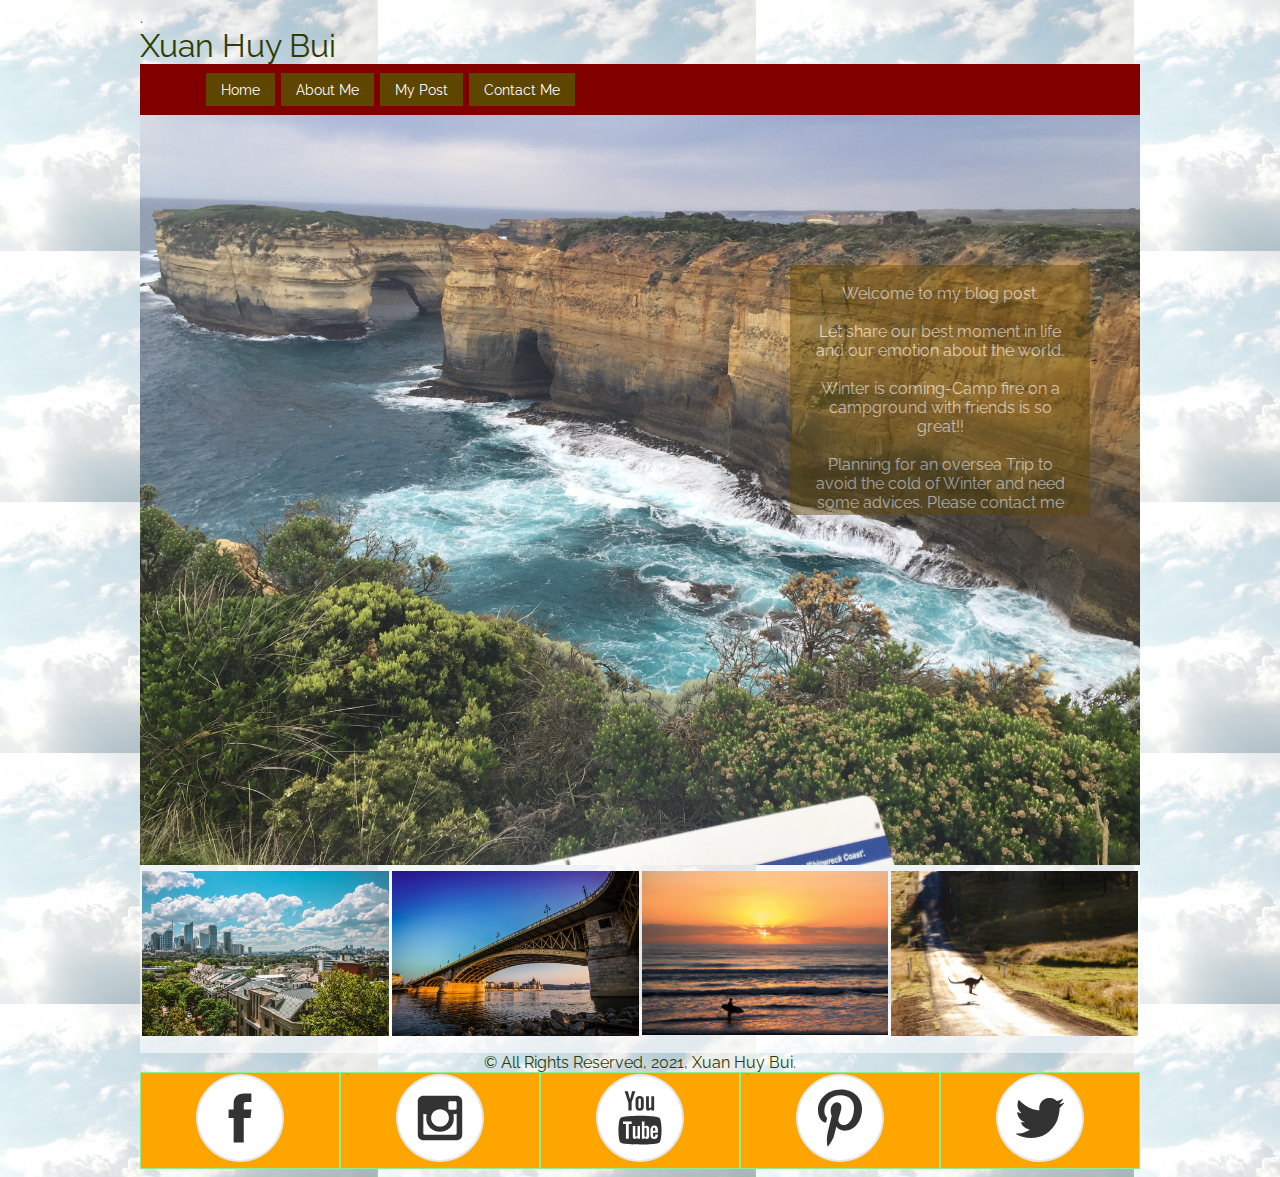
<file: index.html>
<!doctype html>
<html>

<head>
	<meta charset="UTF-8">
	<meta name="description" content="Blog post project">
	<meta name="keywords" content="HTML, CSS">
	<meta name="author" content="Xuan Huy Bui">
	<meta name="viewport" content="width=device-width, initial-scale=1.0">.

	<title>My blog post</title>

	<link href="./css/style.css" rel="stylesheet" type="text/css" />

	<link href="https://fonts.googleapis.com/css?family=Raleway" rel="stylesheet">

	<link rel="stylesheet" href="https://use.fontawesome.com/releases/v5.2.0/css/all.css"
		integrity="sha384-hWVjflwFxL6sNzntih27bfxkr27PmbbK/iSvJ+a4+0owXq79v+lsFkW54bOGbiDQ" crossorigin="anonymous">

</head>

<body>

	<header>
		<i class="fab fa-connectdevelop"></i> Xuan Huy Bui
	</header>

	<nav>
		<ul>
			<li><a href="index.html">Home</a></li>
			<li><a href="./pages/about.html">About Me</a></li>
			<li><a href="./pages/blog_post.html">My Post</a></li>
			<li><a href="./pages/contact_me.html">Contact Me</a></li>
		</ul>
	</nav>

	<main>
		<div class="main_image">
				<div><img src="images/welcome/welcome.jpg" width="100%" /></div>
		</div>
		<div class="sub_image">		
				<div><img src="images/welcome/welcome_small1.jpg"/></div>	
				<div><img src="images/welcome/welcome_small2.jpg"/></div>
				<div><img src="images/welcome/welcome_small3.jpg"/></div>
				<div><img src="images/welcome/welcome_small4.jpg"/></div>
		</div>
		<div id="welcome_message">
			<br>Welcome to my blog post.<br>
			<br>Let share our best moment in life and our emotion about the world.<br>
			<br>Winter is coming-Camp fire on a campground with friends is so great!!<br>
			<br>Planning for an oversea Trip to avoid the cold of Winter and need some advices. Please contact me<br>
		</div>
	</main>

	<footer>
		<div class="copy">&copy; All Rights Reserved, 2021, Xuan Huy Bui.</div>
		<div class="social_icon">
			<div><a href="http://www.facebook.com"><img alt="facebook icon"
				src="images/social_media_icons/facebook.svg"/></a>
			</div>
			<div><a href="http://www.instagram.com"><img alt="instagram icon"
				src="images/social_media_icons/instagram.svg"/></a>	
			</div>
			<div><a href="http://www.youtube.com"><img alt="youtube icon"
				src="images/social_media_icons/youtube.svg"/></a>	
			</div>
			<div><a href="http://www.pinterest.com"><img alt="pinterest icon"
				src="images/social_media_icons/pinterest.svg"/></a>	
			</div>
			<div><a href="http://www.twitter.com"><img alt="twitter icon"
				src="images/social_media_icons/twitter.svg"/></a>	
			</div>
		</div>

	</footer>
</body>


</html>
</file>
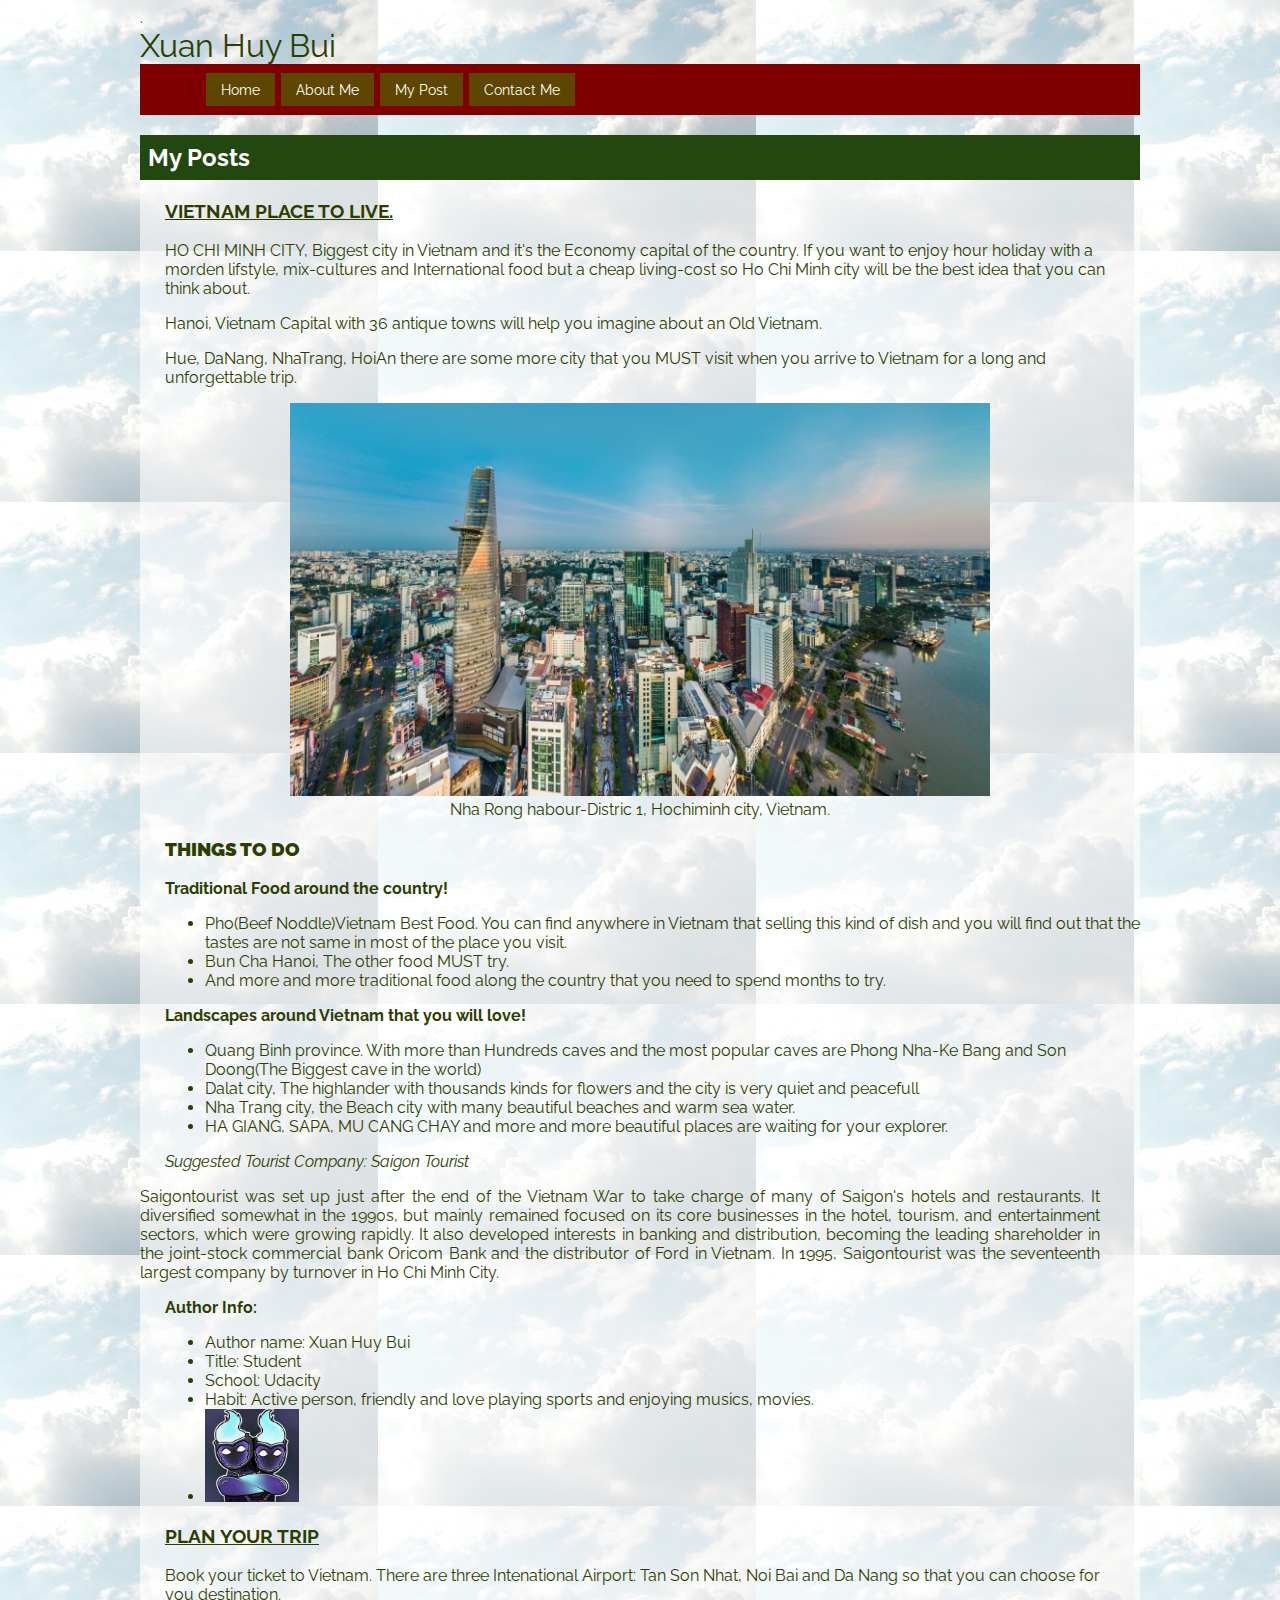
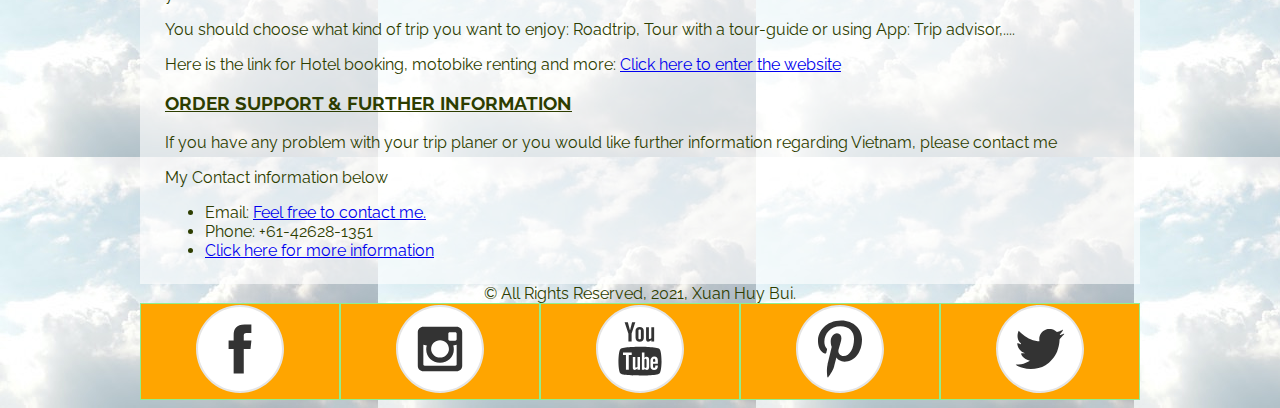
<file: pages/blog_post.html>
<!doctype html>
<html>

<head>
  <meta charset="UTF-8">
  <meta name="description" content="Blog post project">
  <meta name="keywords" content="HTML, CSS">
  <meta name="author" content="Xuan Huy Bui">
  <meta name="viewport" content="width=device-width, initial-scale=1.0">.
  <title>Xuan Huy Bui</title>

  <link href="./../css/style.css" rel="stylesheet" type="text/css" />

  <link href="https://fonts.googleapis.com/css?family=Raleway" rel="stylesheet">

  <link rel="stylesheet" href="https://use.fontawesome.com/releases/v5.2.0/css/all.css"
    integrity="sha384-hWVjflwFxL6sNzntih27bfxkr27PmbbK/iSvJ+a4+0owXq79v+lsFkW54bOGbiDQ" crossorigin="anonymous">

</head>

<body>

  <header>
    <i class="fab fa-connectdevelop"></i> Xuan Huy Bui
  </header>

  <nav>
    <ul>
      <li><a href="./../index.html">Home</a></li>
      <li><a href="about.html">About Me</a></li>
      <li><a href="blog_post.html">My Post</a></li>
      <li><a href="contact_me.html">Contact Me</a></li>
    </ul>
  </nav>

  <main>

    <h2>My Posts</h2>

    <h3><u>VIETNAM PLACE TO LIVE.</u></h3>
    <p>HO CHI MINH CITY, Biggest city in Vietnam and it's the Economy capital of the country. If you want to enjoy hour
      holiday with a morden lifstyle, mix-cultures and International food but a cheap living-cost so Ho Chi Minh city
      will be the best idea that you can think about. </p>
    <p>Hanoi, Vietnam Capital with 36 antique towns will help you imagine about an Old Vietnam. </p>
    <p>Hue, DaNang, NhaTrang, HoiAn there are some more city that you MUST visit when you arrive to Vietnam for a long
      and unforgettable trip. </p>


    <img src="./../images/vietnam.jpg" width=70% />
    <figcaption>Nha Rong habour-Distric 1, Hochiminh city, Vietnam.</figcaption>


    <h3><b>THINGS TO DO</b></h3>
    <p><b>Traditional Food around the country!</b></p>
    <ul>
      <li>Pho(Beef Noddle)Vietnam Best Food. You can find anywhere in Vietnam that selling this kind of dish and you
        will find out that the tastes are not same in most of the place you visit. </li>
      <li>Bun Cha Hanoi, The other food MUST try. </li>
      <li>And more and more traditional food along the country that you need to spend months to try. </li>
    </ul>
    <p><b>Landscapes around Vietnam that you will love! </b></p>
    <ul>
      <li>Quang Binh province. With more than Hundreds caves and the most popular caves are Phong Nha-Ke Bang and Son
        Doong(The Biggest cave in the world) </li>
      <li>Dalat city, The highlander with thousands kinds for flowers and the city is very quiet and peacefull </li>
      <li>Nha Trang city, the Beach city with many beautiful beaches and warm sea water.</li>
      <li>HA GIANG, SAPA, MU CANG CHAY and more and more beautiful places are waiting for your explorer. </li>
    </ul>
    <p><em>Suggested Tourist Company: Saigon Tourist</em></p>
    <blockquote cite="https://www.saigontourist.net/">
      Saigontourist was set up just after the end of the Vietnam War to take charge of many of Saigon's hotels and
      restaurants. It diversified somewhat in the 1990s, but mainly remained focused on its core businesses in the
      hotel, tourism, and entertainment sectors, which were growing rapidly. It also developed interests in banking
      and distribution, becoming the leading shareholder in the joint-stock commercial bank Oricom Bank and the
      distributor of Ford in Vietnam. In 1995, Saigontourist was the seventeenth largest company by turnover in Ho
      Chi Minh City.
    </blockquote>
    <p><b>Author Info:</b></p>
    <ul>
      <li>Author name: Xuan Huy Bui
      <li>Title: Student </li>
      <li>School: Udacity</li>
      <li>Habit: Active person, friendly and love playing sports and enjoying musics, movies.</li>
      <li><img src="./../images/avatar.png" width="10%" /></li>
      </li>
    </ul>

    <h3><u>PLAN YOUR TRIP</u></h3>
    <p>Book your ticket to Vietnam. There are three Intenational Airport: Tan Son Nhat, Noi Bai and Da Nang so that you
      can choose for you destination. </p>
    <p>You should choose what kind of trip you want to enjoy: Roadtrip, Tour with a tour-guide or using App: Trip
      advisor,.... </p>
    <p>Here is the link for Hotel booking, motobike renting and more: <a href="https://www.booking.com">Click here to
        enter the website</a></p>
    <h3><u>ORDER SUPPORT &amp; FURTHER INFORMATION </u></h3>
    <p>If you have any problem with your trip planer or you would like further information regarding Vietnam, please
      contact me</p>
    <p>My Contact information below </p>
    <ul>
      <li>Email: <a href="mailto:huybuixuan87@gmail.com">Feel free to contact me. </a></li>
      <li>Phone: +61-42628-1351 </li>
      <li><a href="./contact_me.html">Click here for more information</a></li>
    </ul>


  </main>


  <footer>
    <div class="copy">&copy; All Rights Reserved, 2021, Xuan Huy Bui.</div>
    <div class="social_icon">
      <div><a href="http://www.facebook.com"><img alt="facebook icon"
            src="./../images/social_media_icons/facebook.svg" /></a>
      </div>
      <div><a href="http://www.instagram.com"><img alt="instagram icon"
            src="./../images/social_media_icons/instagram.svg" /></a>
      </div>
      <div><a href="http://www.youtube.com"><img alt="youtube icon"
            src="./../images/social_media_icons/youtube.svg" /></a>
      </div>
      <div><a href="http://www.pinterest.com"><img alt="pinterest icon"
            src="./../images/social_media_icons/pinterest.svg" /></a>
      </div>
      <div><a href="http://www.twitter.com"><img alt="twitter icon"
            src="./../images/social_media_icons/twitter.svg" /></a>
      </div>
    </div>
  </footer>


</body>

</html>
</file>
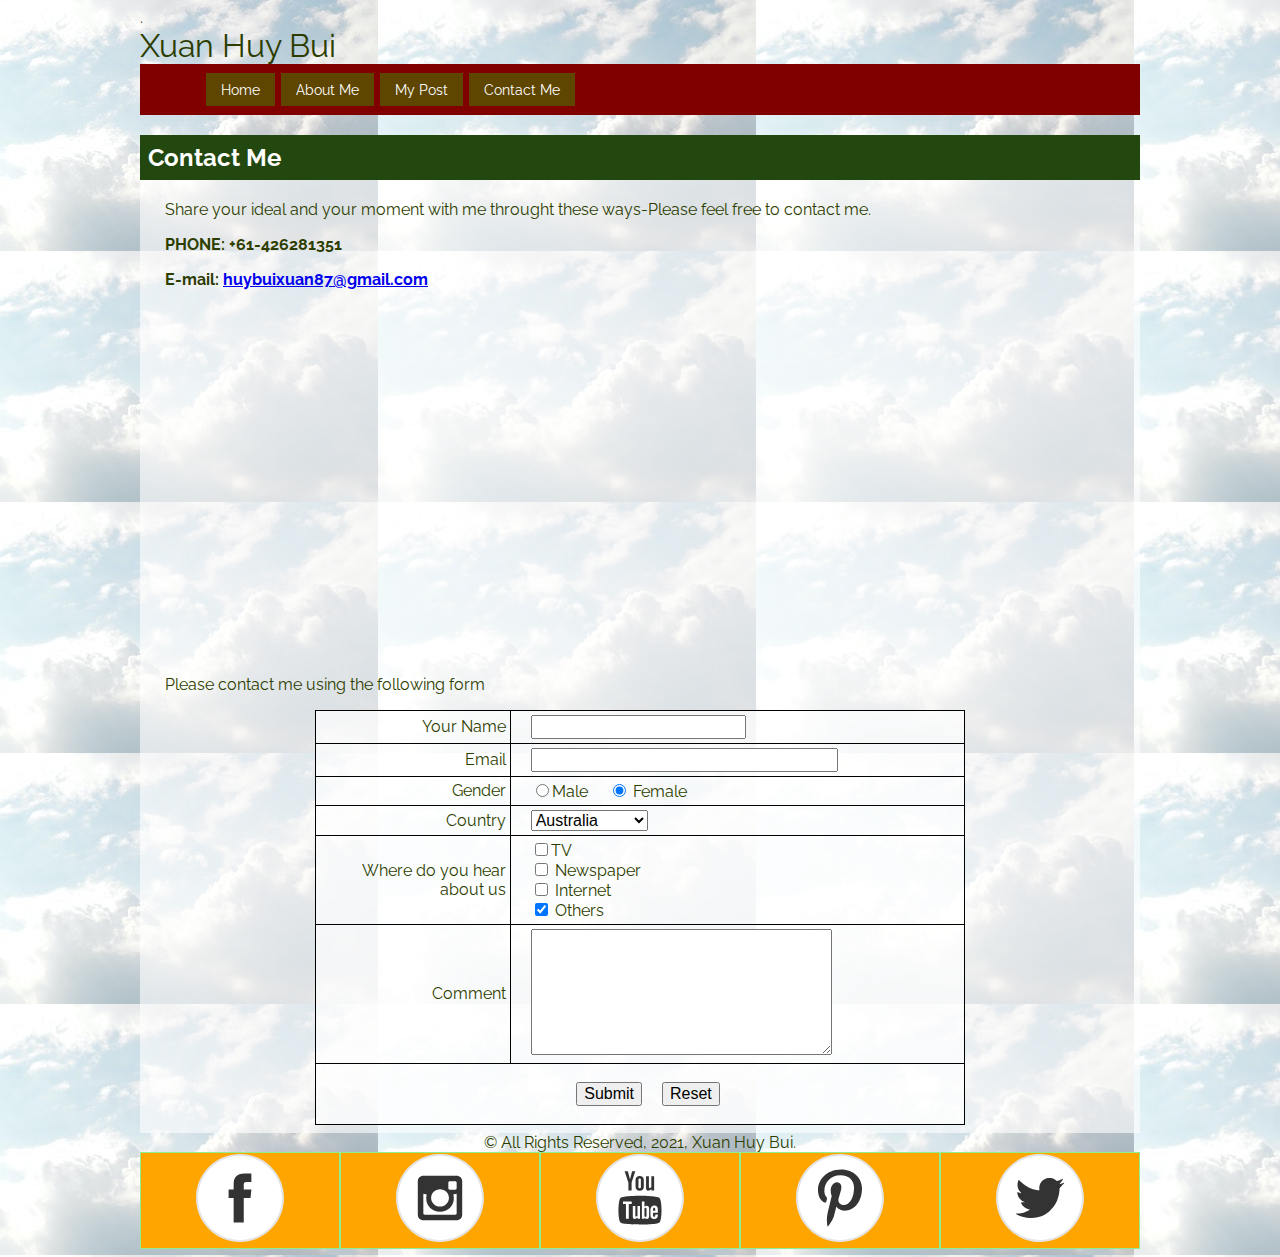
<file: pages/contact_me.html>
<!doctype html>
<html>

<head>
  <meta charset="UTF-8">
  <meta name="description" content="Blog post project">
  <meta name="keywords" content="HTML, CSS">
  <meta name="author" content="Xuan Huy Bui">
  <meta name="viewport" content="width=device-width, initial-scale=1.0">.

  <title>Xuan Huy Bui</title>

  <link href="./../css/style.css" rel="stylesheet" type="text/css" />

  <link href="https://fonts.googleapis.com/css?family=Raleway" rel="stylesheet">

  <link rel="stylesheet" href="https://use.fontawesome.com/releases/v5.2.0/css/all.css"
    integrity="sha384-hWVjflwFxL6sNzntih27bfxkr27PmbbK/iSvJ+a4+0owXq79v+lsFkW54bOGbiDQ" crossorigin="anonymous">




  <script type="text/javascript">
    function MM_validateForm() { //v4.0
      if (document.getElementById) {
        var i, p, q, nm, test, num, min, max, errors = '', args = MM_validateForm.arguments;
        for (i = 0; i < (args.length - 2); i += 3) {
          test = args[i + 2]; val = document.getElementById(args[i]);
          if (val) {
            nm = val.name; if ((val = val.value) != "") {
              if (test.indexOf('isEmail') != -1) {
                p = val.indexOf('@');
                if (p < 1 || p == (val.length - 1)) errors += '- ' + nm + ' must contain an e-mail address.\n';
              } else if (test != 'R') {
                num = parseFloat(val);
                if (isNaN(val)) errors += '- ' + nm + ' must contain a number.\n';
                if (test.indexOf('inRange') != -1) {
                  p = test.indexOf(':');
                  min = test.substring(8, p); max = test.substring(p + 1);
                  if (num < min || max < num) errors += '- ' + nm + ' must contain a number between ' + min + ' and ' + max + '.\n';
                }
              }
            } else if (test.charAt(0) == 'R') errors += '- ' + nm + ' is required.\n';
          }
        } if (errors) alert('The following error(s) occurred:\n' + errors);
        document.MM_returnValue = (errors == '');
      }
    }
  </script>



</head>

<body>

  <header>
    <i class="fab fa-connectdevelop"></i> Xuan Huy Bui
  </header>

  <nav>
    <ul>
      <li><a href="./../index.html">Home</a></li>
      <li><a href="about.html">About Me</a></li>
      <li><a href="blog_post.html">My Post</a></li>
      <li><a href="contact_me.html">Contact Me</a></li>
    </ul>
  </nav>


  <main>

    <h2>Contact Me</h2>
    <p>Share your ideal and your moment with me throught these ways-Please feel free to contact me. </p>
    <p align="center" class="style3 style2"><strong>PHONE: +61-426281351</strong></p>
    <p align="center" class="style2 style3"><strong>E-mail: <a href="mailto:huybuixuan87@gmail.com"
          class="typelink">huybuixuan87@gmail.com</a></strong></p>


    <iframe
      src="https://www.google.com/maps/embed?pb=!1m18!1m12!1m3!1d26494.501978104094!2d151.23304712451167!3d-33.89447611034395!2m3!1f0!2f0!3f0!3m2!1i1024!2i768!4f13.1!3m3!1m2!1s0x0000000000000000%3A0x6d613af64d7a36aa!2sWestfield+Bondi+Junction!5e0!3m2!1sen!2sau!4v1462495790832"
      width="650" height="350" frameborder="0" style="border:0" allowfullscreen></iframe>

    <p>Please contact me using the following form</p>

    <form action="" method="post" name="form1" id="form1"
      onsubmit="MM_validateForm('name','','R','email','','RisEmail','comment','','R');return document.MM_returnValue">

      <table width="650px" border="1" align="center" cellpadding="4">
        <tr>
          <td width=30% align="right">Your Name</td>

          <td align="left"><label>
              <input type="text" name="name" id="name" />
            </label></td>
        </tr>
        <tr>
          <td align="right">Email</td>

          <td align="left"><label>
              <input name="email" type="text" id="email" size="30" />
            </label></td>
        </tr>
        <tr>
          <td align="right">Gender</td>

          <td align="left"><label>
              <input type="radio" name="gender" id="radio" value="radio" />Male
            </label>
            <label>

              <input name="gender" type="radio" id="radio2" value="radio2" checked="checked" />
              Female</label>
          </td>
        </tr>
        <tr>
          <td align="right">Country</td>

          <td align="left"><label>
              <select name="country" id="country">
                <option value="Au" selected="selected">Australia</option>
                <option value="Nz">New Zealand</option>
                <option value="Fi">Fiji</option>
              </select>
            </label></td>
        </tr>
        <tr>
          <td align="right">Where do you hear about us</td>

          <td align="left">
            <label>
              <input type="checkbox" name="wherehear" id="wherehear" />TV<br />
            </label>

            <label>
              <input type="checkbox" name="wherehear" id="wherehear" />
              Newspaper<br />
            </label>

            <label>
              <input type="checkbox" name="wherehear" id="wherehear" />
              Internet<br />
            </label>

            <label>
              <input name="checkbox4" type="checkbox" id="checkbox4" checked="checked" />
              Others</label>
          </td>
        </tr>
        <tr>
          <td align="right">Comment</td>

          <td align="left"><label>
              <textarea name="comment" cols="35" rows="8" id="comment"></textarea>
            </label></td>
        </tr>

        <tr>
          <td height="61" colspan="2" align="center"><label>
              <input type="submit" name="button" id="button" value="Submit" />
            </label>
            <label>
              <input type="reset" name="button2" id="button2" value="Reset" />
            </label>
          </td>
        </tr>
      </table>
    </form>

  </main>


  <footer>
    <div class="copy">&copy; All Rights Reserved, 2021, Xuan Huy Bui.</div>
    <div class="social_icon">
      <div><a href="http://www.facebook.com"><img alt="facebook icon"
            src="./../images/social_media_icons/facebook.svg" /></a>
      </div>
      <div><a href="http://www.instagram.com"><img alt="instagram icon"
            src="./../images/social_media_icons/instagram.svg" width="45%" /></a>
      </div>
      <div><a href="http://www.youtube.com"><img alt="youtube icon"
            src="./../images/social_media_icons/youtube.svg" /></a>
      </div>
      <div><a href="http://www.pinterest.com"><img alt="pinterest icon"
            src="./../images/social_media_icons/pinterest.svg" /></a>
      </div>
      <div><a href="http://www.twitter.com"><img alt="twitter icon"
            src="./../images/social_media_icons/twitter.svg" /></a>
      </div>
    </div>
  </footer>


</body>

</html>
</file>
<file: css/style.css>
@charset "utf-8";
@import "./footer.css";
@import "./navigation.css";
@import "./about_me.css";
@import "./contact.css";

* {
	box-sizing: border-box;
}

header {
	font-size: 2em;
}

header i {
	font-size: 1em;
	font-weight: bold;
}

body {
	color: #2D3D00;
	font-family: 'Raleway', sans-serif;
	background-image: url(./../images/bg.jpg);
	min-width: 700px;
	max-width: 1000px;
	margin-left: auto;
	margin-right: auto;
}

main {
	position: relative;
	text-align: center;
	background: rgba(255, 255, 255, 0.6);
	padding-bottom: 8px;
}

.main_image {
	position: relative;
  }
.sub_image {
	display:grid;
	grid-template-columns: auto auto auto auto ;
	grid-template-rows: auto;
	grid-gap: 1px;
    background-color: none;
    padding: 1px;
}
.sub_image > div {
	background-color: none;
	padding: inherit;
	font-size: 30px;
}

.sub_image > div > img {
	width: 100%;
}

#welcome_message {
	position:absolute;
	right: 50px;
	top: 150px;
	color: #ffffff;
	background: rgba(94, 70, 0, 0.9);
	opacity: 0.5;
	width: 300px;
	height: 250px;
	padding-left: 20px;
	padding-right: 20px;
}

main h2 {
	text-align: left;
	padding: 8px;
	color: #ffffff;
	background-color: #23480f;
}

main h3, p, ul {
	text-align: left;
	margin-left: 25px;
}

main p {
	margin-right: 15px;
}

main a:hover {
	color: #FFFFFF;
	background-color: #F59019;
}

.copy {
	text-align:center;
	position: center;
}

blockquote {
	margin-left: 0;
	text-align: justify;
  }

@media screen and (max-width: 600px) {

	* {
		box-sizing: border-box;
	}	

	header {
		font-size: 1.5em;
		width: 100%;
	}

	header i {
		font-size: auto;
		font-weight: bold;
	}

	body {
		color: #2D3D00;
		font-family: 'Raleway', sans-serif;
		background-image: url(./../images/bg.jpg);
		width: 100%;
	}
	
	main {
		position: relative;
		text-align: center;
		background: rgba(255, 255, 255, 0.6);
		width: 100%;
	}

	.main_image {
		position: relative;
	  }
	.sub_image {
		display:grid;
		grid-template-columns: auto auto auto auto ;
		grid-template-rows: auto;
		grid-gap: 1px;
		background-color: none;
		padding: 1px;
	}
	.sub_image > div {
		background-color: none;
		padding: inherit;
		font-size: 30px;
	}
	
	.sub_image > div > img {
		width: 100%;
	}
	
	#welcome_message {
		position:absolute;
		right: 20px;
		top: 50px;
		color: #ffffff;
		background: rgba(94, 70, 0, 0.9);
		opacity: 0.5;
		width: 300px;
		height: 250px;
		padding-left: 20px;
		padding-right: 20px;
	}
	
	main h2 {
		text-align: left;
		padding: 15px;
		color: #ffffff;
		background-color: #23480f;
		width: 25%;
		font-size: small;
	}
	
	main h3, p, ul {
		text-align: left;
		margin-left: 5px;
		font-size: small;
	}
	
	main p {
		margin-right: 5px;
		font-size: small;
	}
	
	main a:hover {
		color: #FFFFFF;
		background-color: #F59019;
	}
	
	.copy {
		text-align:justify;
		position: center;
		font-size: small;
	}
	
	blockquote {
		margin-left: 10px;
		text-align: justify;
		width: 98%;
		padding: 3px;
		font-size: small;
	  }
  }
</file>
